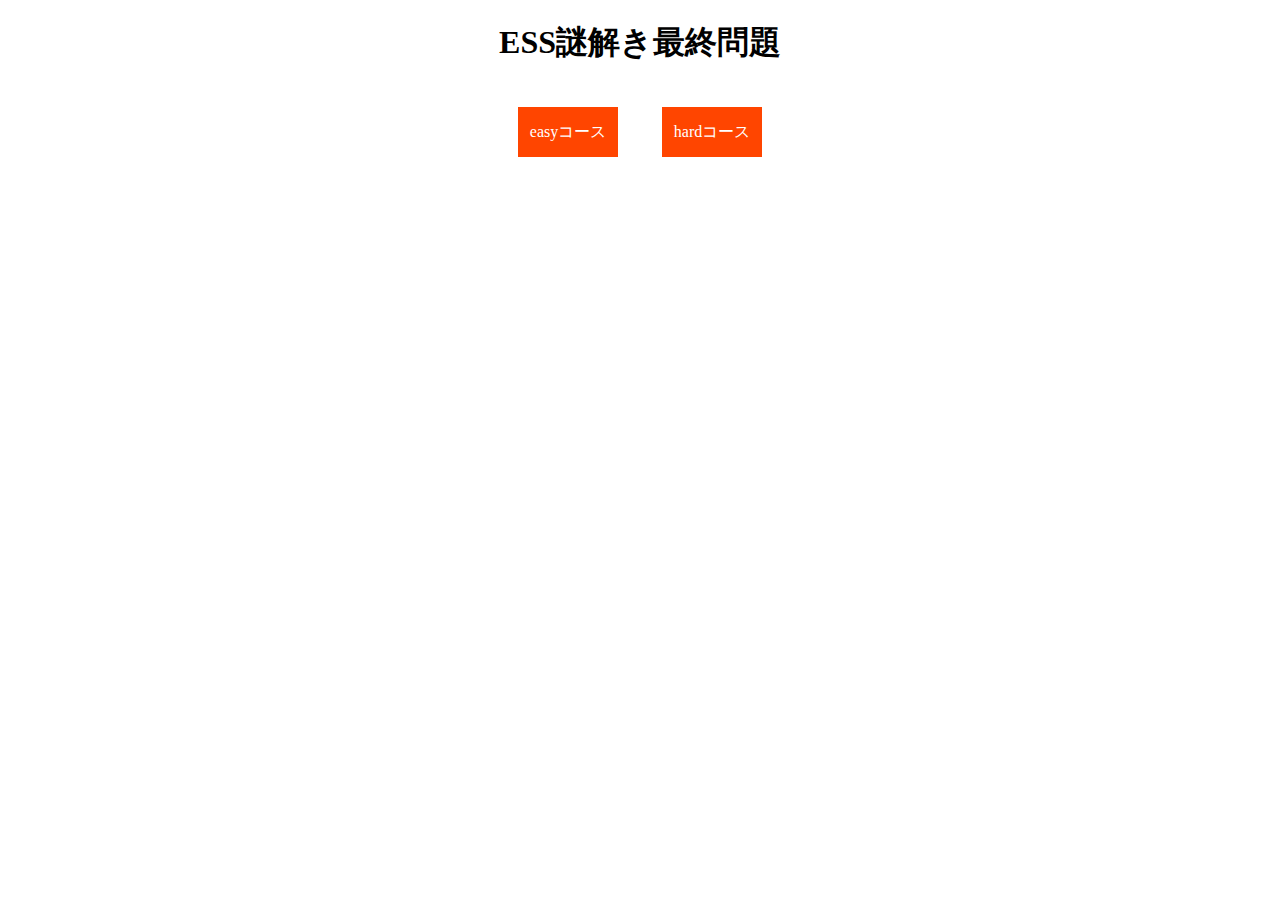
<file: index.html>
<!DOCTYPE html>
<html lang="en">
<head>
    <meta charset="UTF-8">
    <meta http-equiv="X-UA-Compatible" content="IE=edge">
    <meta name="viewport" content="width=device-width, initial-scale=1.0">
    <title>Document</title>
    <link rel="stylesheet" href="main-stylesheet.css">
</head>
<div class="body">
<body>
    <h1>ESS謎解き最終問題</h1>
  <div class="choice">
    <a href="index-easy.html">easyコース</a>
    <a href="index-hard.html">hardコース</a>
  </div>
</body>
</div>
</html>
</file>
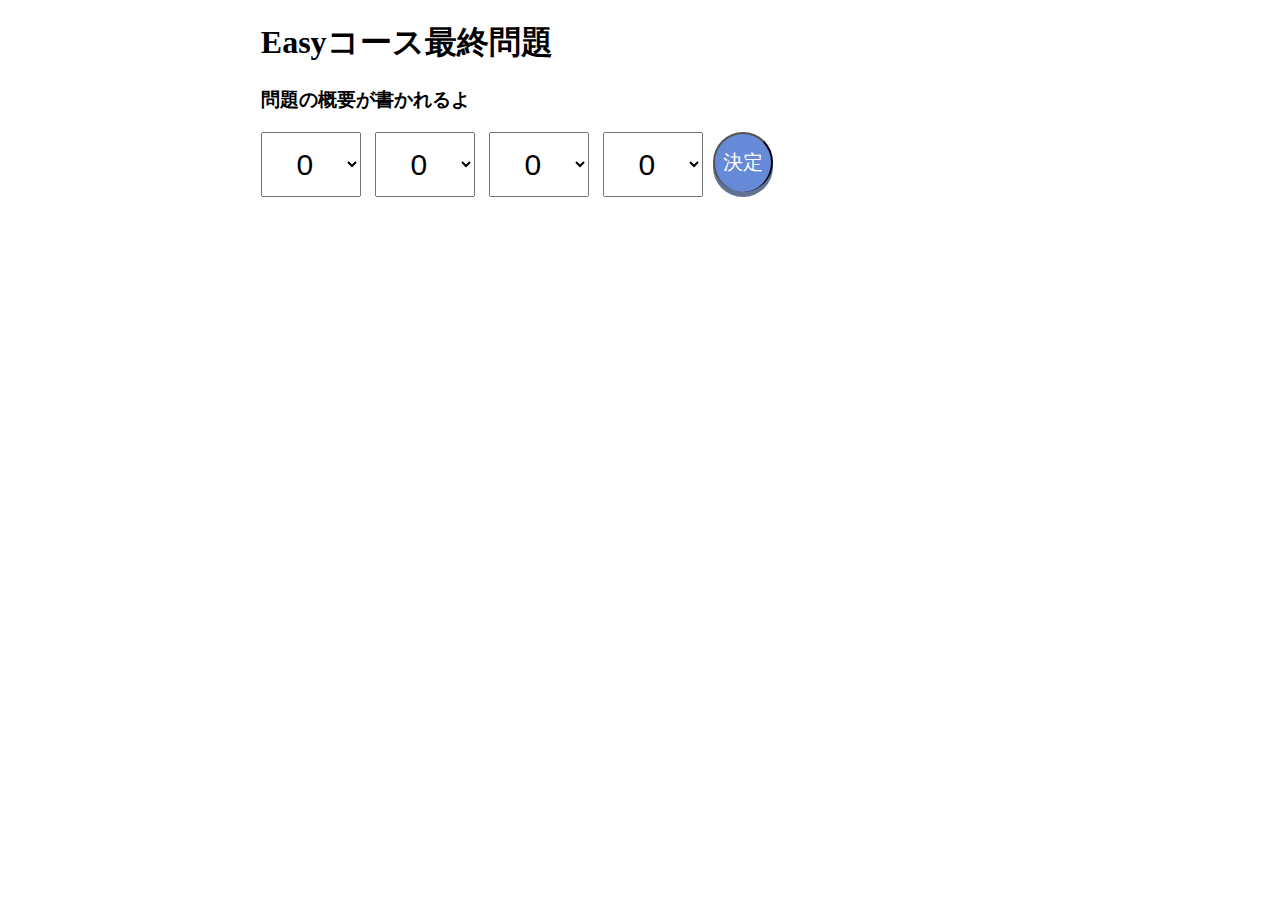
<file: index-easy.html>
<!DOCTYPE html>
<html lang="ja">
<head>
    <meta charset="UTF-8">
    <meta http-equiv="X-UA-Compatible" content="IE=edge">
    <meta name="viewport" content="width=device-width, initial-scale=1.0">
    <title>Document</title>
    <link rel="stylesheet" href="stylesheet.css">
    <script src="https://ajax.googleapis.com/ajax/libs/jquery/2.1.4/jquery.min.js"></script>
</head>
<body>
    <div class="cover">
    <h1>Easyコース最終問題</h1>
    <h3>問題の概要が書かれるよ</h3>
    <div class="quesition">
    <div class="number-box">
        <select name="answer-1" id="answer-1">
            <option value="0">0</option>
            <option value="1">1</option>
            <option value="2">2</option>
            <option value="3">3</option>
            <option value="4">4</option>
            <option value="5">5</option>
            <option value="6">6</option>
            <option value="7">7</option>
            <option value="8">8</option>
            <option value="9">9</option>
        </select>
        <select name="answer-2" id="answer-2">
            <option value="0">0</option>
            <option value="1">1</option>
            <option value="2">2</option>
            <option value="3">3</option>
            <option value="4">4</option>
            <option value="5">5</option>
            <option value="6">6</option>
            <option value="7">7</option>
            <option value="8">8</option>
            <option value="9">9</option>
        </select>

        <select name="answer-3" id="answer-3">
            <option value="0">0</option>
            <option value="1">1</option>
            <option value="2">2</option>
            <option value="3">3</option>
            <option value="4">4</option>
            <option value="5">5</option>
            <option value="6">6</option>
            <option value="7">7</option>
            <option value="8">8</option>
            <option value="9">9</option>
        </select>

        <select name="answer-4" id="answer-4">
            <option value="0">0</option>
            <option value="1">1</option>
            <option value="2">2</option>
            <option value="3">3</option>
            <option value="4">4</option>
            <option value="5">5</option>
            <option value="6">6</option>
            <option value="7">7</option>
            <option value="8">8</option>
            <option value="9">9</option>
        </select>
            
    </div>
<div class="enter"><form id="form" class="btn"><button type="submit">決定</button></form></div>
</div>


<div class="nice-clear">
 <div class="feedback">
    <h4>正解!!</h4>
    <p>正解おめでとう！ダウンロードボタンから下の壁紙がダウンロードできます！</p>
    <img src="サクラ.png" alt="壁紙のイメージ画像">
    <a href="サクラ.png" download class="download">画像を保存</a>
 </div>
 <div class="fake">
    <h4>残念!</h4>
    <h4>
    Try again!
    If you are having trouble, ESS Club members are willing to help you!
    </h4>
 </div>
</div>
</div>

    <script type="text/javascript" src="script.js"></script>
</body>

</html>
</file>
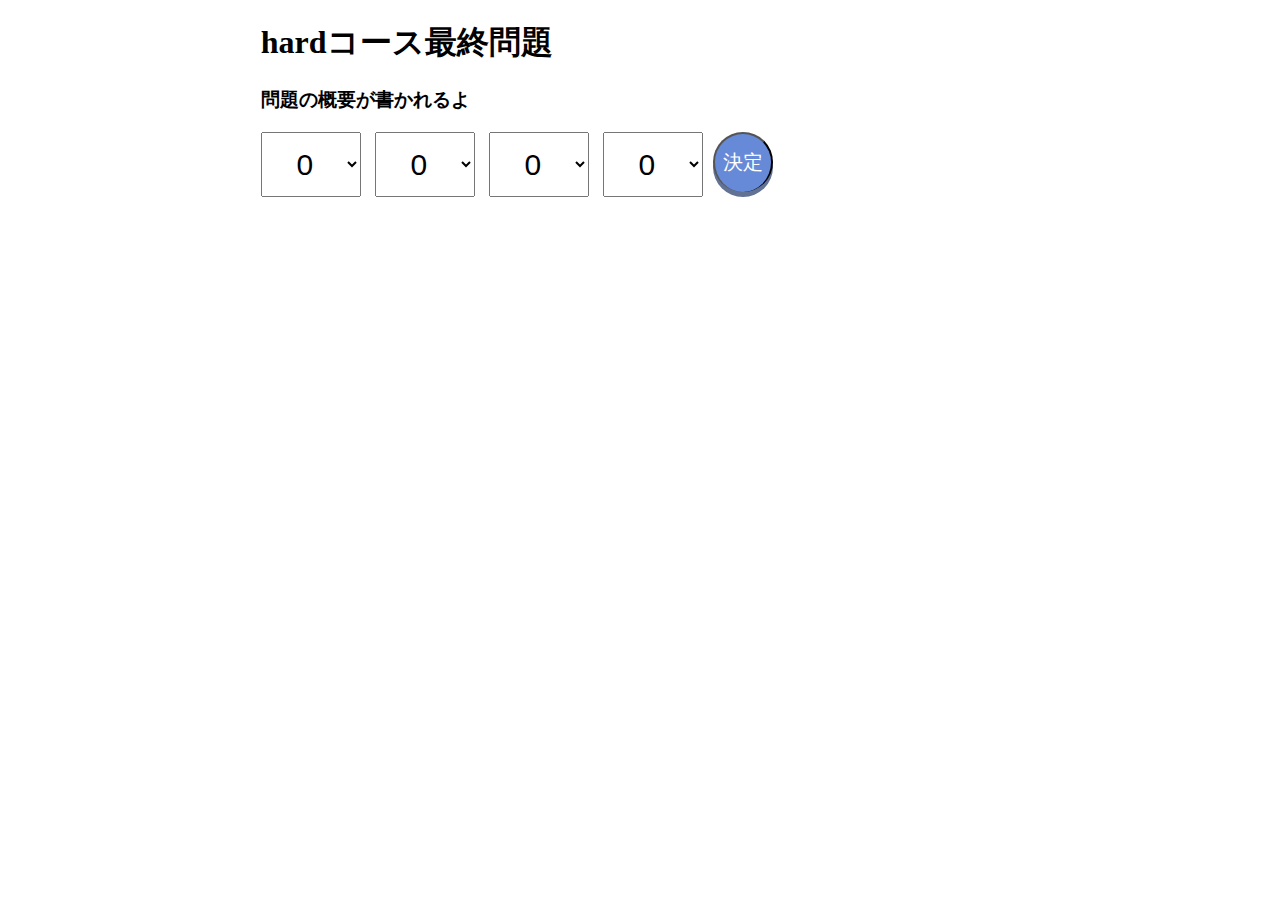
<file: index-hard.html>
<!DOCTYPE html>
<html lang="ja">
<head>
    <meta charset="UTF-8">
    <meta http-equiv="X-UA-Compatible" content="IE=edge">
    <meta name="viewport" content="width=device-width, initial-scale=1.0">
    <title>Document</title>
    <link rel="stylesheet" href="stylesheet.css">
    <script src="https://ajax.googleapis.com/ajax/libs/jquery/2.1.4/jquery.min.js"></script>
</head>
<body>
    <div class="cover">
    <h1>hardコース最終問題</h1>
    <h3>問題の概要が書かれるよ</h3>
    <div class="quesition">
    <div class="number-box">
        <select name="answer-1" id="answer-1">
            <option value="0">0</option>
            <option value="1">1</option>
            <option value="2">2</option>
            <option value="3">3</option>
            <option value="4">4</option>
            <option value="5">5</option>
            <option value="6">6</option>
            <option value="7">7</option>
            <option value="8">8</option>
            <option value="9">9</option>
        </select>
        <select name="answer-2" id="answer-2">
            <option value="0">0</option>
            <option value="1">1</option>
            <option value="2">2</option>
            <option value="3">3</option>
            <option value="4">4</option>
            <option value="5">5</option>
            <option value="6">6</option>
            <option value="7">7</option>
            <option value="8">8</option>
            <option value="9">9</option>
        </select>

        <select name="answer-3" id="answer-3">
            <option value="0">0</option>
            <option value="1">1</option>
            <option value="2">2</option>
            <option value="3">3</option>
            <option value="4">4</option>
            <option value="5">5</option>
            <option value="6">6</option>
            <option value="7">7</option>
            <option value="8">8</option>
            <option value="9">9</option>
        </select>

        <select name="answer-4" id="answer-4">
            <option value="0">0</option>
            <option value="1">1</option>
            <option value="2">2</option>
            <option value="3">3</option>
            <option value="4">4</option>
            <option value="5">5</option>
            <option value="6">6</option>
            <option value="7">7</option>
            <option value="8">8</option>
            <option value="9">9</option>
        </select>
            
    </div>
<div class="enter"><form id="form" class="btn"><button type="submit">決定</button></form></div>
</div>


<div class="nice-clear">
 <div class="feedback">
    <h4>正解!!</h4>
    <p>正解おめでとう！ダウンロードボタンから下の壁紙がダウンロードできます！</p>
    <img src="サクラ.png" alt="壁紙のイメージ画像">
    <a href="サクラ.png" download class="download">画像を保存</a>
 </div>
 <div class="fake">
    <h4>残念!</h4>
    <h4>
    Try again!
    If you are having trouble, ESS Club members are willing to help you!
    </h4>
 </div>
</div>
</div>

    <script type="text/javascript" src="script-hard.js"></script>
</body>

</html>
</file>
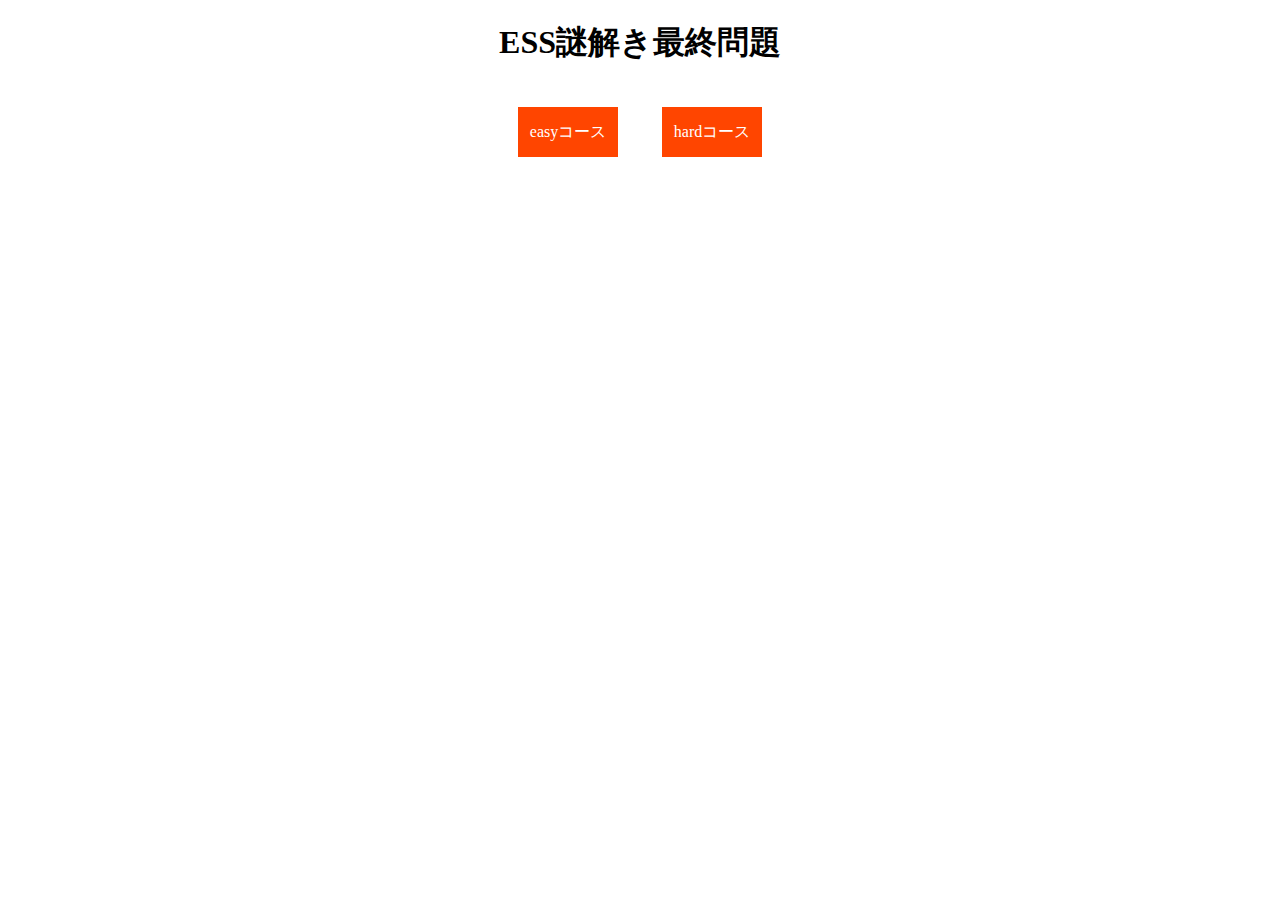
<file: main-index.html>
<!DOCTYPE html>
<html lang="en">
<head>
    <meta charset="UTF-8">
    <meta http-equiv="X-UA-Compatible" content="IE=edge">
    <meta name="viewport" content="width=device-width, initial-scale=1.0">
    <title>Document</title>
    <link rel="stylesheet" href="main-stylesheet.css">
</head>
<div class="body">
<body>
    <h1>ESS謎解き最終問題</h1>
  <div class="choice">
    <a href="index.html">easyコース</a>
    <a href="index-hard.html">hardコース</a>
  </div>
</body>
</div>
</html>
</file>
<file: main-stylesheet.css>
h1{
    text-align: center;
    
}
a{
    display: inline-block;
    height: 50px;
    width: 100px;
    background-color: orangered;
    text-align: center;
    line-height: 50px;
    text-decoration: none;
    color: white;
    margin: 20px;
}
.choice{
    text-align: center;
}
</file>
<file: stylesheet.css>
select{
    width: 100px;
    height: 65px;
    font-size: 30px;
    text-align: center;
    margin-right: 10px;
}
@media(max-width:400px){
    select{
        width: 50px;
        height: 33px;
        font-size: 15px;
        margin-right: 5px;
    }
}
.number-box{
    float: left;
}

button{
    display: inline-block;
    width: 60px;
    height: 60px;
    font-size: 20px;
    border-radius: 30px; 
    background-color:#668ad8;
    box-shadow: 0px 5px #627295;
    border-bottom: none;
    color: white;
}
button:active{
    position: relative;
    top: 5px;
    box-shadow: none;
}
@media(max-width:400px){
    button{
        width: 30px;
        height: 30px;
        font-size: 10px;
        border-radius: 30px;
        box-shadow: 0px 3px;
    }
    button:active{
        position: relative;
        top: 3px;
    }
}




.feedback,.fake{
    display: none;
}
.active{
    display: block;
}
img{
    display: inline-block;
}
.download{
    display: block;
    text-decoration: none;
    background-color: orange;
    height: 50px;
    width: 100px;
    line-height: 50px;
    text-align: center;
    color: white;
    margin-top: 20px;
}
.cover{
    margin-right: 20%;
    margin-left: 20%;
}
@media(max-width:400px){
    .cover{
        margin-right: 5%;
        margin-left: 5%;
    }
}
</file>
